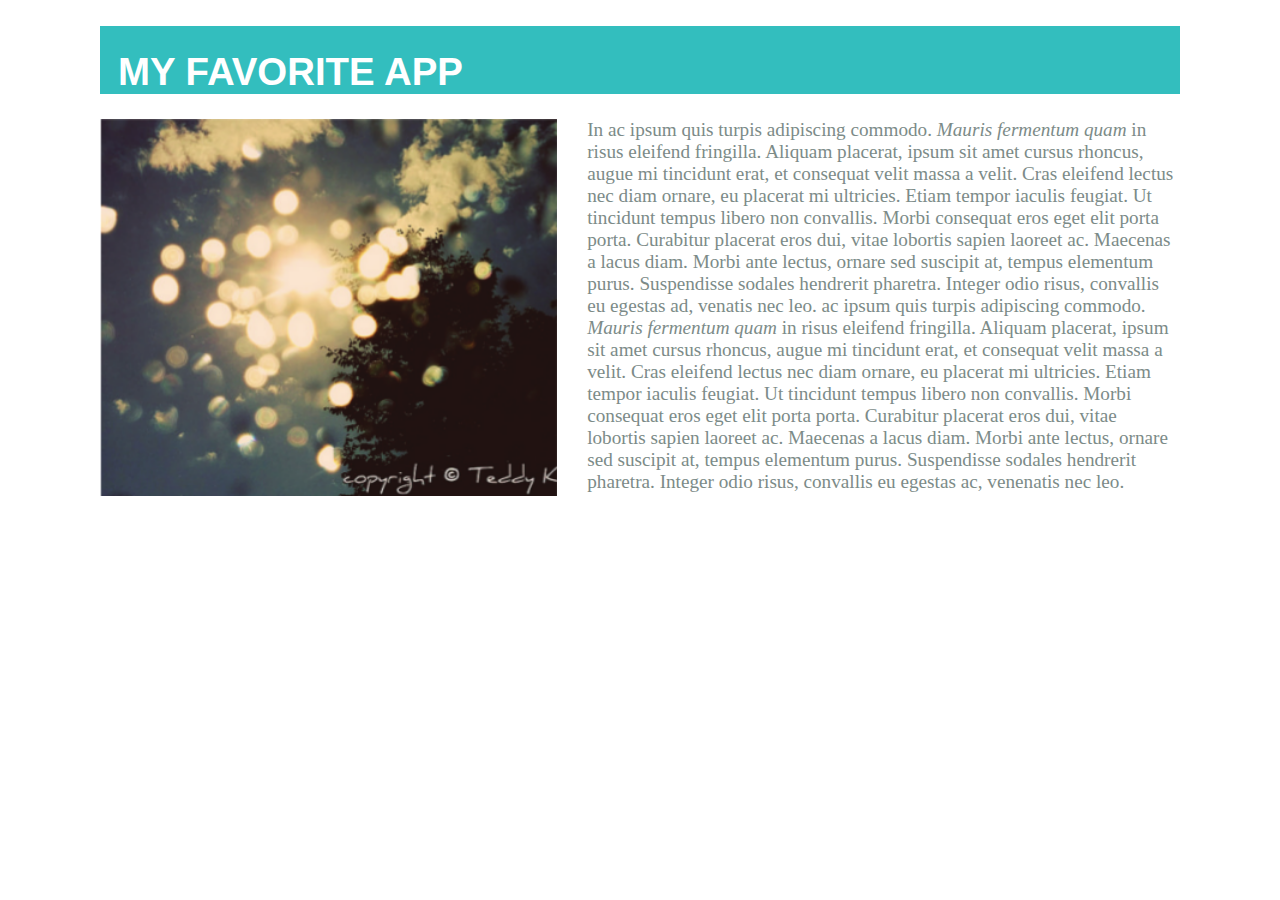
<file: toplist/index.html>
<!DOCTYPE HTML>
<html>
<head>
	<link rel="stylesheet" type="text/css" href="style.css">
	<title>draft</title>
</head>
<body>
	<h1 class="title">My Favorite App</h1>
	<div class="app">
	    <div class="screenshot"><img src="images/app.png" alt="This is a screenshot"></div>
	    <div class="description">In ac ipsum quis turpis adipiscing commodo. <em>Mauris fermentum quam</em> in risus eleifend fringilla. Aliquam placerat, ipsum sit amet cursus rhoncus, augue mi tincidunt erat, et consequat velit massa a velit. Cras eleifend lectus nec diam ornare, eu placerat mi ultricies. Etiam tempor iaculis feugiat. Ut tincidunt tempus libero non convallis. Morbi consequat eros eget elit porta porta. Curabitur placerat eros dui, vitae lobortis sapien laoreet ac. Maecenas a lacus diam. Morbi ante lectus, ornare sed suscipit at, tempus elementum purus. Suspendisse sodales hendrerit pharetra. Integer odio risus, convallis eu egestas ad, venatis nec leo. ac ipsum quis turpis adipiscing commodo. <em>Mauris fermentum quam</em> in risus eleifend fringilla. <a href="#">Aliquam placerat</a>, ipsum sit amet cursus rhoncus, augue mi tincidunt erat, et consequat velit massa a velit. Cras eleifend lectus nec diam ornare, eu placerat mi ultricies. Etiam tempor iaculis feugiat. Ut tincidunt tempus libero non convallis. Morbi consequat eros eget elit porta porta. Curabitur placerat eros dui, vitae lobortis sapien laoreet ac. Maecenas a lacus diam. Morbi ante lectus, ornare sed suscipit at, tempus elementum purus. Suspendisse sodales hendrerit pharetra. Integer odio risus, convallis eu egestas ac, venenatis nec leo.</div>
	</div> 
</body>
</html>
</file>
<file: toplist/style.css>
*{
	-webkit-box-sizing: border-box;
	-moz-box-sizing: border-box;
	-ms-box-sizing: border-box;
	box-sizing: border-box;
}

/* * {
   outline: 1px solid red !important;
}*/

.title{
	background-color: #33BEBE;
	padding-top: 15px;
	color: white;
	font-family: Arial;
	padding-top: 20px;
	/*padding-left: 20px;*/
	text-indent: 15px;
	text-transform: uppercase;

}

.app{
	display: flex;
}
.screenshot {
	max-width: 460px;
	padding-right: 25px;
	/*margin-right: 37px;*/
}

.description{
	max-width: 705px;
	color: #7C8B88;
}

.description a:link, .description a:visited{
	color: #7C8B88;
	text-decoration: none;
}

body{
	max-width: 900px;
	margin: auto;
	zoom: 120%;
}
</file>
